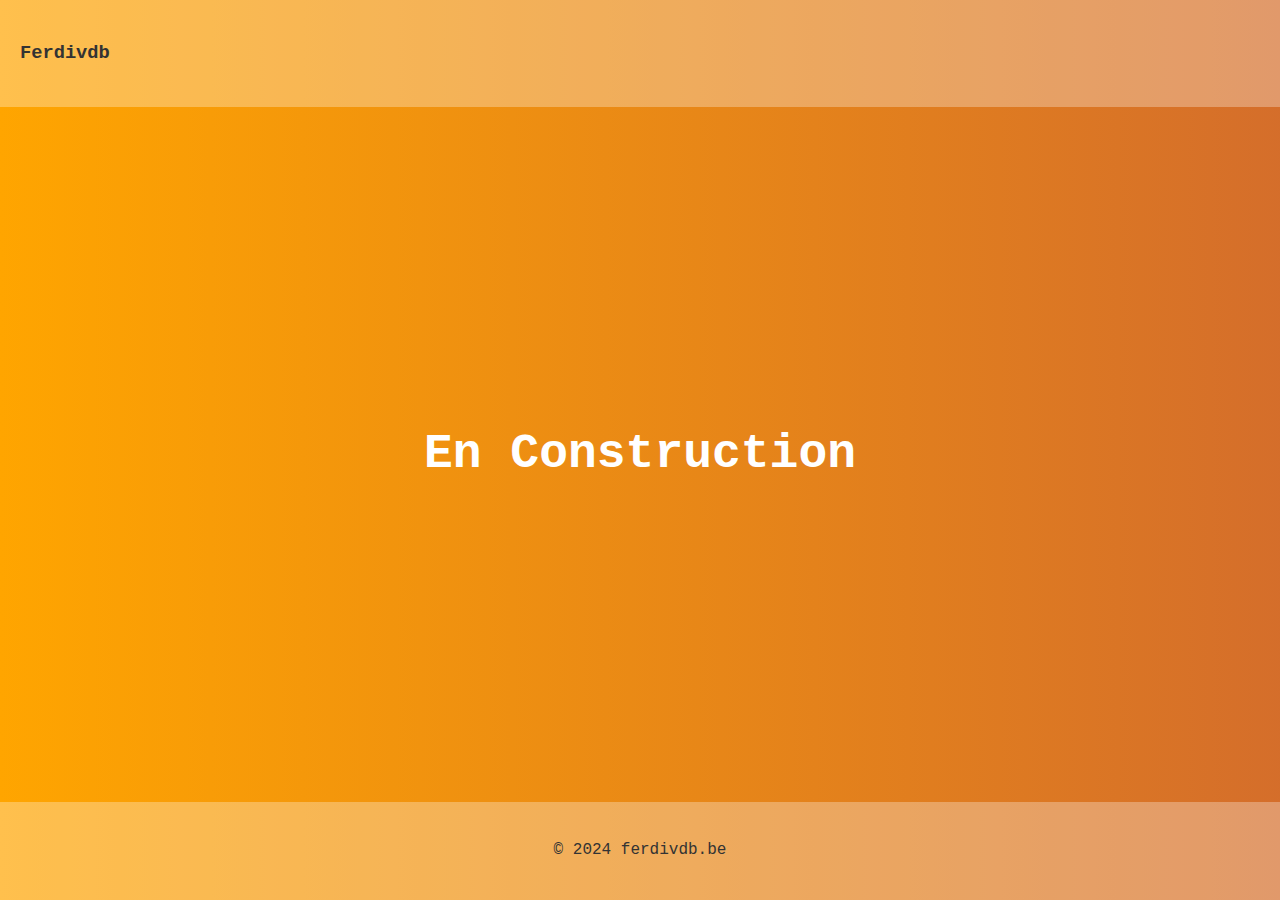
<file: www/index.html>
<!DOCTYPE html>
<html lang="en">
<head>
    <meta charset="UTF-8">
    <meta name="viewport" content="width=device-width, initial-scale=1.0">
    <title>Ferdivdb</title>
    <link rel="stylesheet" href="style.css">
</head>
<body>
    <header>
    	<h3>Ferdivdb</h3>
        <!--<nav>
            <ul>
                <li><a href="#home">Home</a></li>
                <li><a href="#about">About</a></li>
                <li><a href="#services">Services</a></li>
                <li><a href="#contact">Contact</a></li>
            </ul>
        </nav>-->
    </header>
    <main>
        <h1>En Construction</h1>
    </main>
    <footer>
        <p>&copy; 2024 ferdivdb.be</p>
    </footer>
</body>
</html>
</file>
<file: www/style.css>
body {
    display: flex;
    flex-direction: column;
    min-height: 100vh;
    margin: 0;
    background: linear-gradient(270deg, orange, purple, orange);
    background-size: 600% 600%;
    font-family: Courier, monospace;
    line-height: 1.6;
    color: #333;
    animation: gradientAnimation 10s ease infinite;
}

/* Animation pour le dégradé d'arrière-plan */
@keyframes gradientAnimation {
    0% {
        background-position: 0% 50%;
    }
    50% {
        background-position: 100% 50%;
    }
    100% {
        background-position: 0% 50%;
    }
}

/* Styles pour l'en-tête */
header {
	background: rgba(255, 255, 255, 0.3);
    padding: 20px;
    text-align: left;
}

footer {
    background: rgba(255, 255, 255, 0.3); /* Fond semi-transparent */
    padding: 20px;
    text-align: center;
    margin-top: auto; /* S'assure que le footer est poussé vers le bas */
}

/* Styles pour le texte "En Construction" */
main {
    flex: 1; /* Prend tout l'espace disponible restant */
    display: flex;
    justify-content: center;
    align-items: center;
    padding: 20px;
}

h1 {
    font-size: 3rem; /* Augmente la taille du texte */
    color: #fff; /* Texte blanc pour un bon contraste avec le dégradé */
    transition: transform 0.3s ease; /* Ajoute une transition pour le mouvement */
}

h1:hover {
    transform: translateY(-30px); /* Déplace légèrement le texte vers le haut quand la souris est dessus */
}

h3 {
    /*color: #fff; /* Texte blanc pour un bon contraste avec le dégradé */
    transition: transform 0.3s ease; /* Ajoute une transition pour le mouvement */
}
</file>
